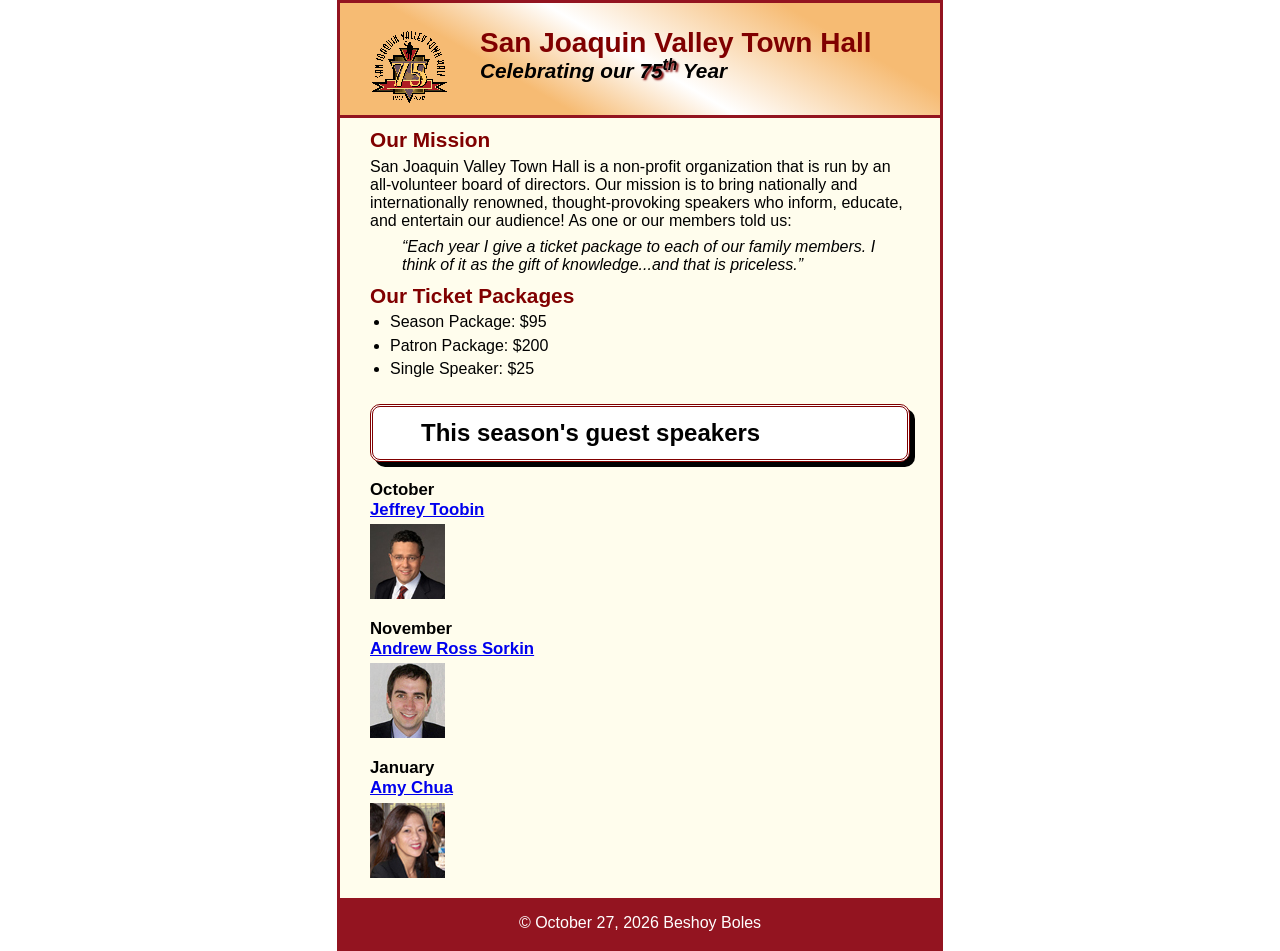
<file: index.html>
<!-- Beshoy Boles | IS117-001 | A07 | October 27, 2026 -->
<!DOCTYPE html>
<html lang="en">

<head>
    <meta name="viewport" content="width=device-width, initial-scale=1">
	<meta charset="utf-8">
	<title>San Joaquin Valley Town Hall</title>
	<link rel="shortcut icon" href="images/favicon.ico">
	<link rel="stylesheet" href="styles/normalize.css">
	<link rel="stylesheet" href="styles/main.css">
</head>

<body>
	<header>
		<img src="images/town_hall_logo.gif" alt="Town Hall logo" height="80">
		<h2>San Joaquin Valley Town Hall</h2>
		<h3>Celebrating our <span class="shadow">75<sup>th</sup></span> Year</h3>
	</header>
	<main>
		<h2>Our Mission</h2>
		<p>San Joaquin Valley Town Hall is a non-profit organization that is run by an 
			all-volunteer board of directors. Our mission is to bring nationally and 
			internationally renowned, thought-provoking speakers who inform, educate, 
			and entertain our audience! As one or our members told us:</p>
		<blockquote>&ldquo;Each year I give a ticket package to each of our family members. 
			I think of it as the gift of knowledge...and that is priceless.&rdquo;</blockquote>

		<h2>Our Ticket Packages</h2>
		<ul>
			<li>Season Package: $95</li>
			<li>Patron Package: $200</li>
			<li>Single Speaker: $25</li>
		</ul>

		<h1>This season's guest speakers</h1>
		<h3>October<br><a href="speakers/toobin.html">Jeffrey Toobin</a></h3>
		<img src="images/toobin75.jpg" alt="Jeffrey Toobin photo">
		<h3>November<br><a href="speakers/sorkin.html">Andrew Ross Sorkin</a></h3>
		<img src="images/sorkin75.jpg" alt="Andrew Ross Sorkin photo">
		<h3>January<br><a href="speakers/chua.html">Amy Chua</a></h3>
		<img src="images/chua75.jpg" alt="Amy Chua photo">
	</main>
	<footer>
        <p>&copy; October 27, 2026 Beshoy Boles</p>
    </footer>
</body>
</html>
</file>
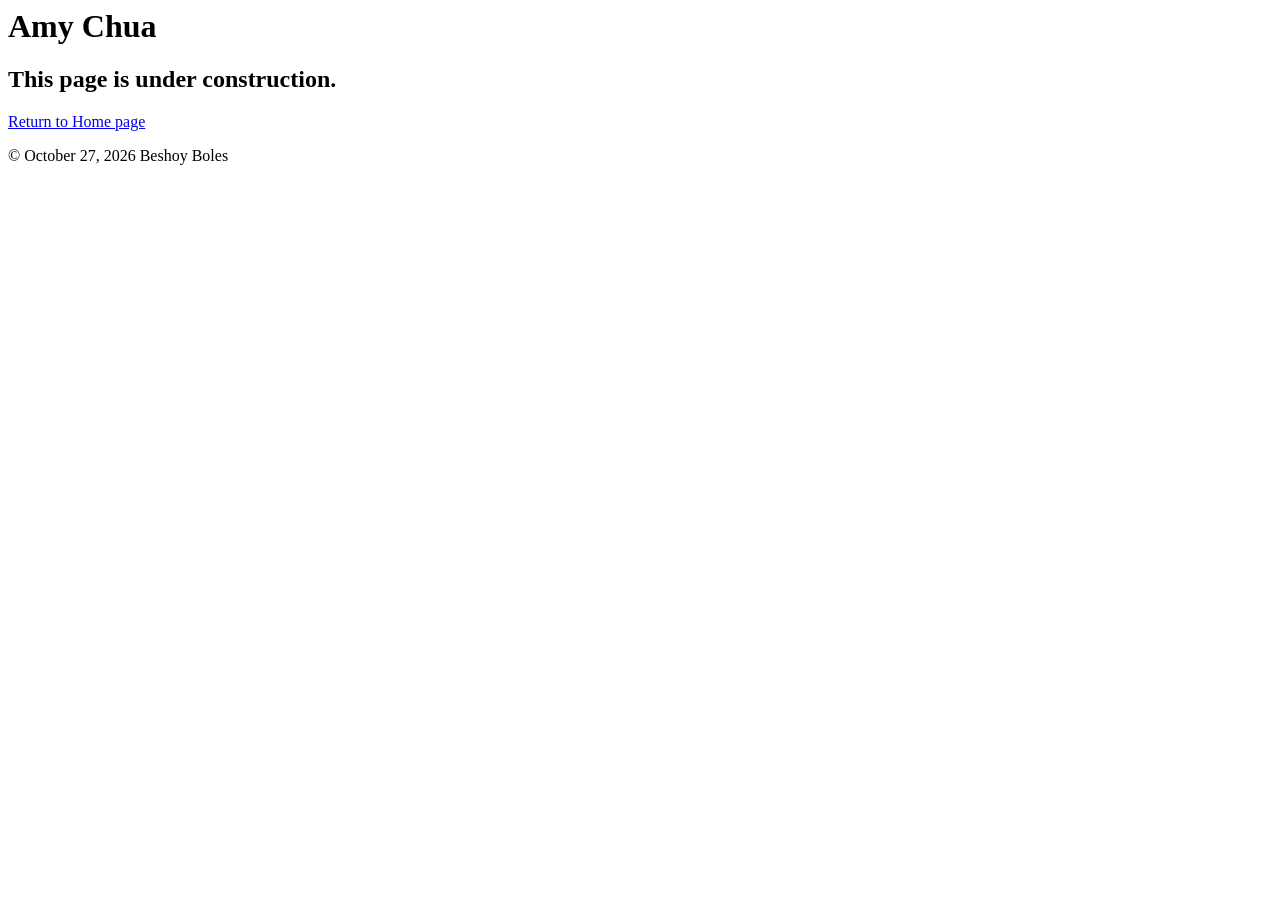
<file: speakers/chua.html>
<!-- Beshoy Boles | IS117-001 | A07 | October 27, 2026 -->
<html lang="en">

<head>
    <meta name="viewport" content="width=device-width, initial-scale=1">
	<meta charset="utf-8">
	<title>San Joaquin Valley Town Hall</title>
	<link rel="shortcut icon" href="../images/favicon.ico">
</head>

<body>
	<main>
		<h1>Amy Chua</h1>
		<h2>This page is under construction.</h2>
	    <p><a href="../index.html">Return to Home page</a></p>
    </main>
<footer>
        <p>&copy; October 27, 2026 Beshoy Boles</p>
    </footer>
</body>

</html>
</file>
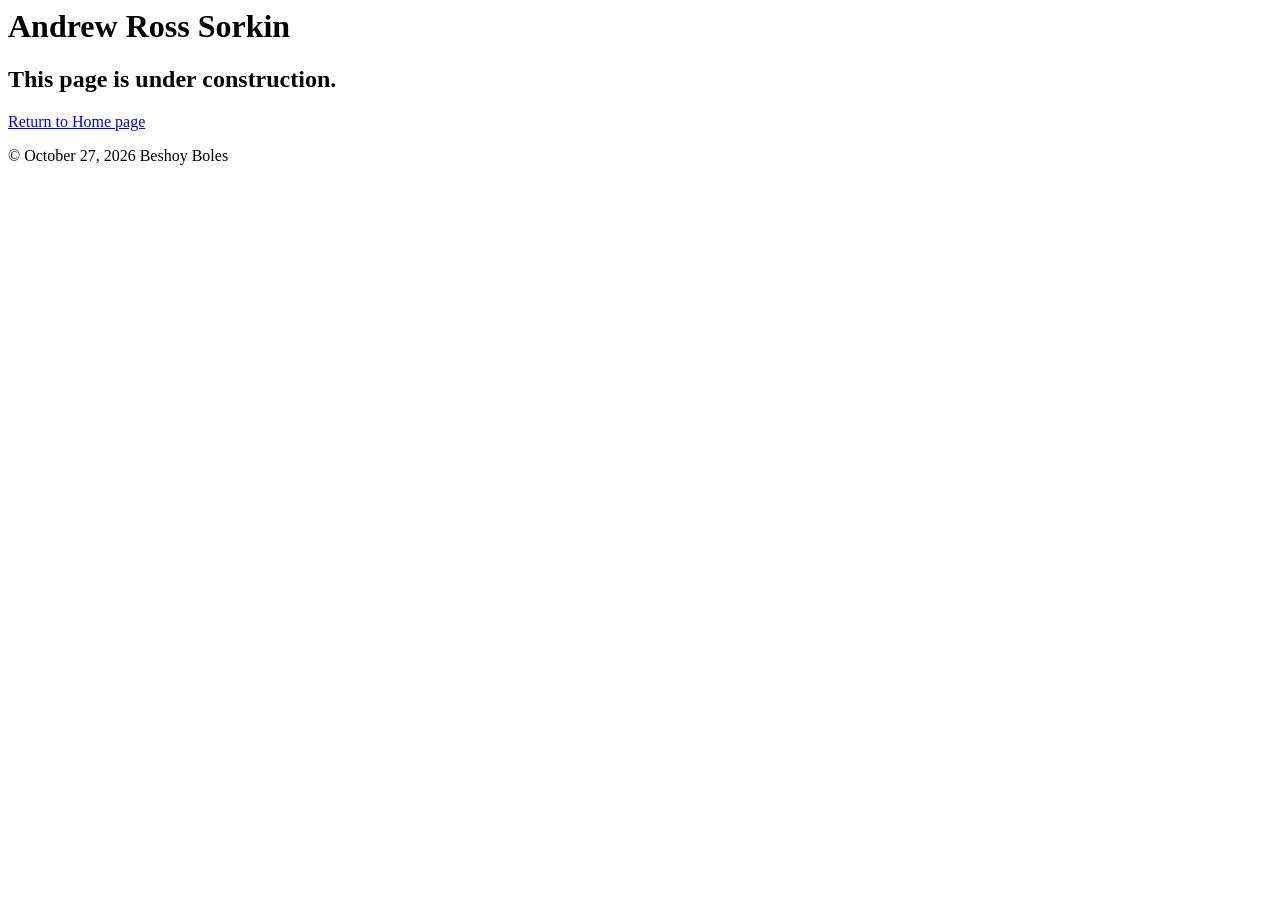
<file: speakers/sorkin.html>
<!-- Beshoy Boles | IS117-001 | A07 | October 27, 2026 -->
<html lang="en">

<head>
    <meta name="viewport" content="width=device-width, initial-scale=1">
	<meta charset="utf-8">
	<title>San Joaquin Valley Town Hall</title>
	<link rel="shortcut icon" href="../images/favicon.ico">
</head>

<body>
	<main>
		<h1>Andrew Ross Sorkin</h1>
		<h2>This page is under construction.</h2>
	    <p><a href="../index.html">Return to Home page</a></p>
    </main>
<footer>
        <p>&copy; October 27, 2026 Beshoy Boles</p>
    </footer>
</body>

</html>
</file>
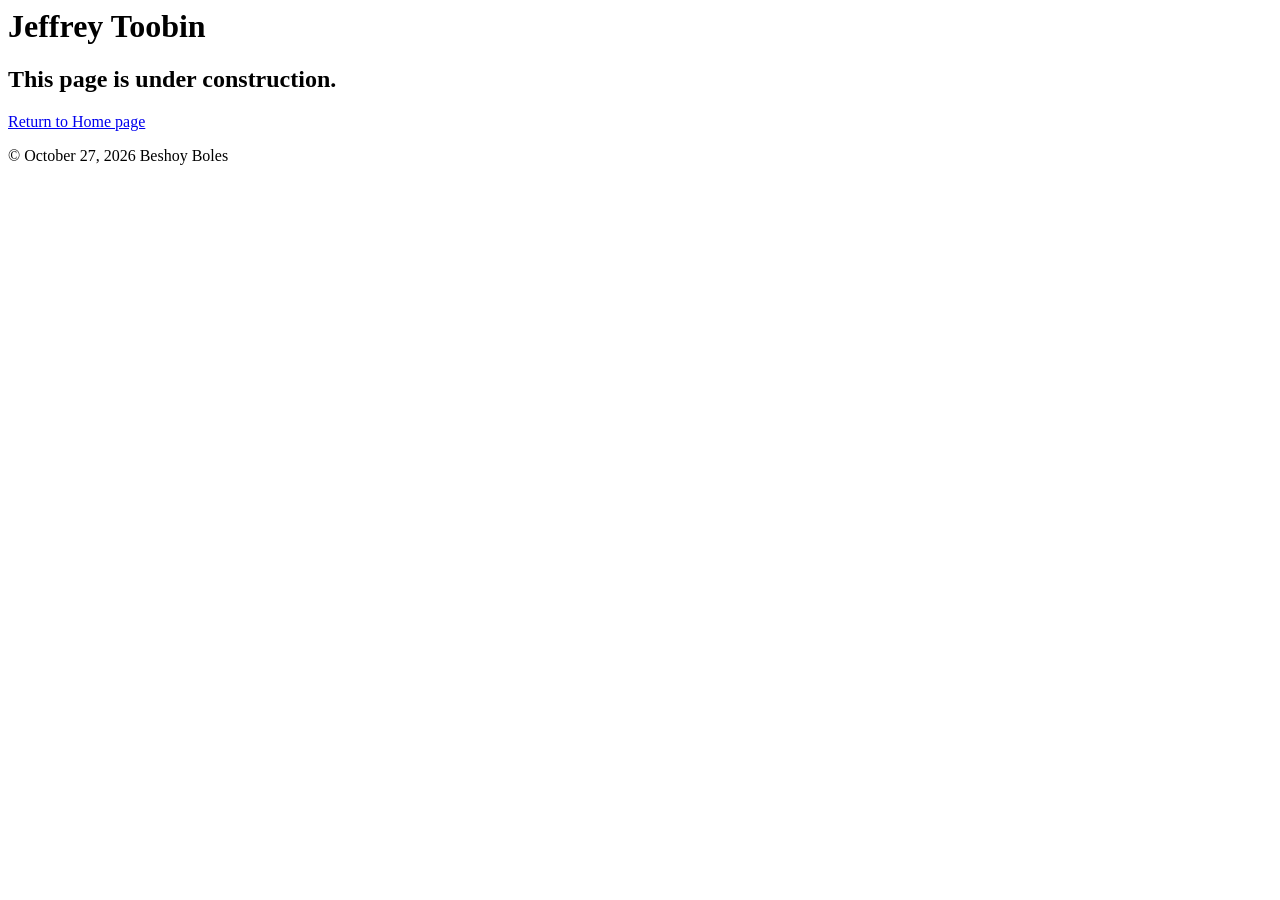
<file: speakers/toobin.html>
<!-- Beshoy Boles | IS117-001 | A07 | October 27, 2026 -->
<html lang="en">

<head>
    <meta name="viewport" content="width=device-width, initial-scale=1">
	<meta charset="utf-8">
	<title>San Joaquin Valley Town Hall</title>
	<link rel="shortcut icon" href="../images/favicon.ico">
</head>

<body>
	<h1>Jeffrey Toobin</h1>
	<h2>This page is under construction.</h2>	
    <p><a href="../index.html">Return to Home page</a></p>
<footer>
        <p>&copy; October 27, 2026 Beshoy Boles</p>
    </footer>
</body>

</html>
</file>
<file: styles/main.css>
/* Beshoy Boles | IS117-001 | A07 | October 27, 2026 */
/* the styles for the elements */
* {
	margin: 0;
	padding: 0;
}
html {
	background-color: white;
}
body {
	font-family: Arial, Helvetica, sans-serif;
    font-size: 100%;
    width: 600px;
    margin: 0 auto;
    border: 3px solid #931420;
    background-color: #fffded;
}
a:focus, a:hover {
	font-style: italic;
}
/* the styles for the header */
header {
	padding: 1.5em 0 2em 0;
	border-bottom: 3px solid #931420;
	background-image: -moz-linear-gradient(
	    30deg, #f6bb73 0%, #f6bb73 30%, white 50%, #f6bb73 80%, #f6bb73 100%);
	background-image: -webkit-linear-gradient(
	    30deg, #f6bb73 0%, #f6bb73 30%, white 50%, #f6bb73 80%, #f6bb73 100%);
	background-image: -o-linear-gradient(
	    30deg, #f6bb73 0%, #f6bb73 30%, white 50%, #f6bb73 80%, #f6bb73 100%);
	background-image: linear-gradient(
	    30deg, #f6bb73 0%, #f6bb73 30%, white 50%, #f6bb73 80%, #f6bb73 100%);
}
header h2 {
	font-size: 175%;
	color: #800000;
}
header h3 {
	font-size: 130%;
	font-style: italic;
}
header img {
	float: left;
	padding: 0 30px;
}
.shadow {
	text-shadow: 2px 2px 2px #800000;
}
/* the styles for the main content */
main {
	clear: left;
	padding: 0 30px;
}
/* the h1 styles for exercise 5-1
main h1 {
	font-size: 150%;
    border-top: 3px solid #931420;
    border-bottom: 3px solid #931420;
    padding: .3em 0;
}
*/

/* the h1 styles for exercise 5-2 */
main h1 {
	font-size: 150%;
	border: 3px double #800000;
	margin-bottom: .75em;
	border-radius: 10px;
	box-shadow: 5px 5px;
	padding: .5em 0 .5em 2em;
	background-color: white;
}
main h2 {
	color: #800000;
	font-size: 130%;
	padding: .5em 0 .25em 0;
}
main h3 {
	font-size: 105%;
	padding-bottom: .25em;
}
main img {
	padding-bottom: 1em;
}
main p {
	padding-bottom: .5em;
}
main blockquote {
	padding: 0 2em;
	font-style: italic;
}
main ul {
	padding: 0 0 .25em 1.25em;
}
main li {
	padding-bottom: .35em;
}

/* the styles for the footer */
footer {
	background-color: #931420;

}
footer p {
	text-align: center;
	color: white;
	padding: 1em 0;
}
</file>
